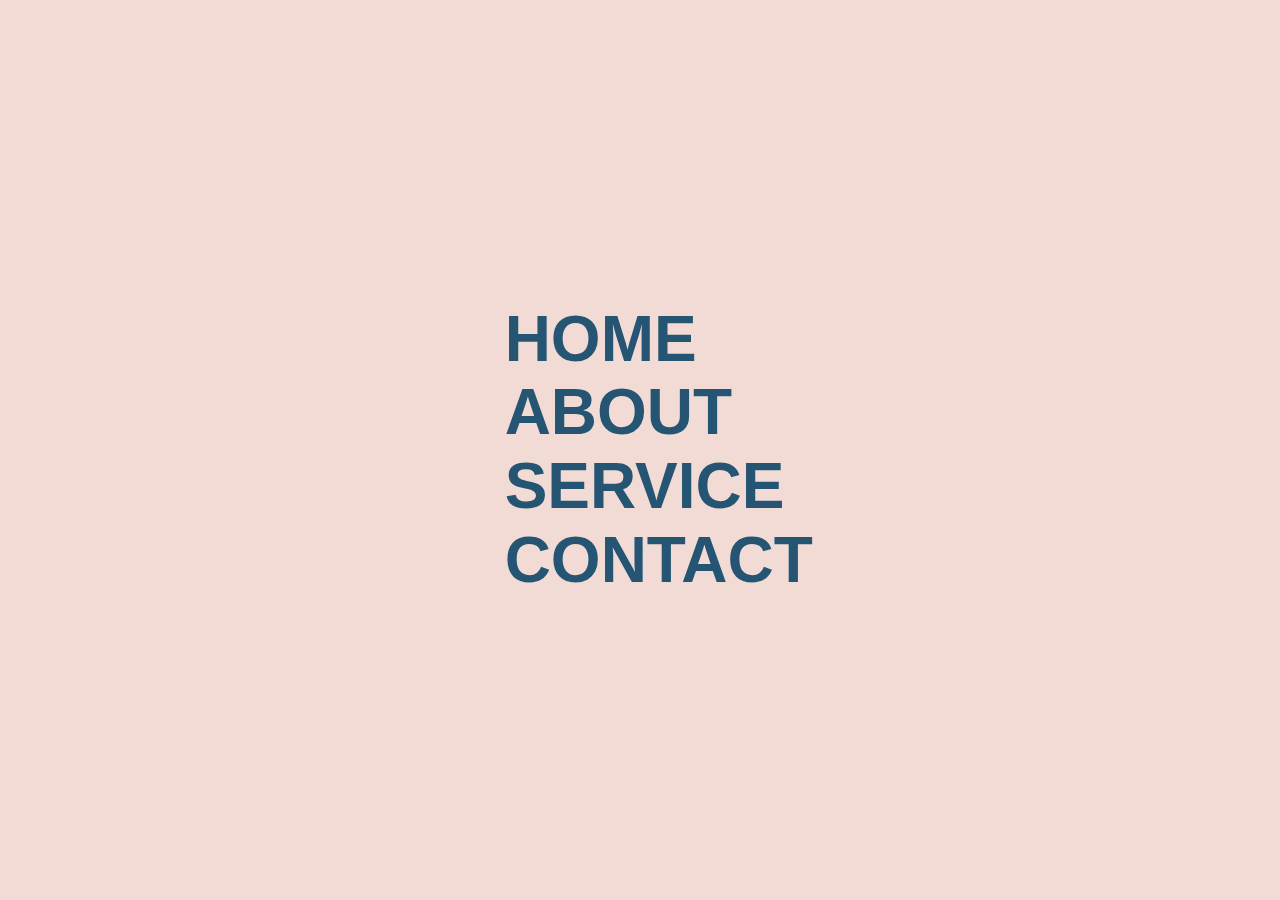
<file: index.html>
<!DOCTYPE html>
<html lang="fr">
  <head>
    <meta charset="UTF-8"/>
    <meta name="viewport" content="width=device-width, initial-scale=1.0"/>
    <link rel="stylesheet" href="index.css"/>
    <title>Typewriter Animation Item Hover Effects | CSS</title>
  </head>
  <body>
    <div class="container">
      <ul class="nav-list">
        <li class="nav-item"><span>&times;</span><a class="nav-link" href="#" data-text="home">home</a></li>
        <li class="nav-item"><span>&times;</span><a class="nav-link" href="#" data-text="about">about</a></li>
        <li class="nav-item"><span>&times;</span><a class="nav-link" href="#" data-text="service">service</a></li>
        <li class="nav-item"><span>&times;</span><a class="nav-link" href="#" data-text="contact">contact</a></li>
      </ul>
    </div>
  </body>
</html>
</file>
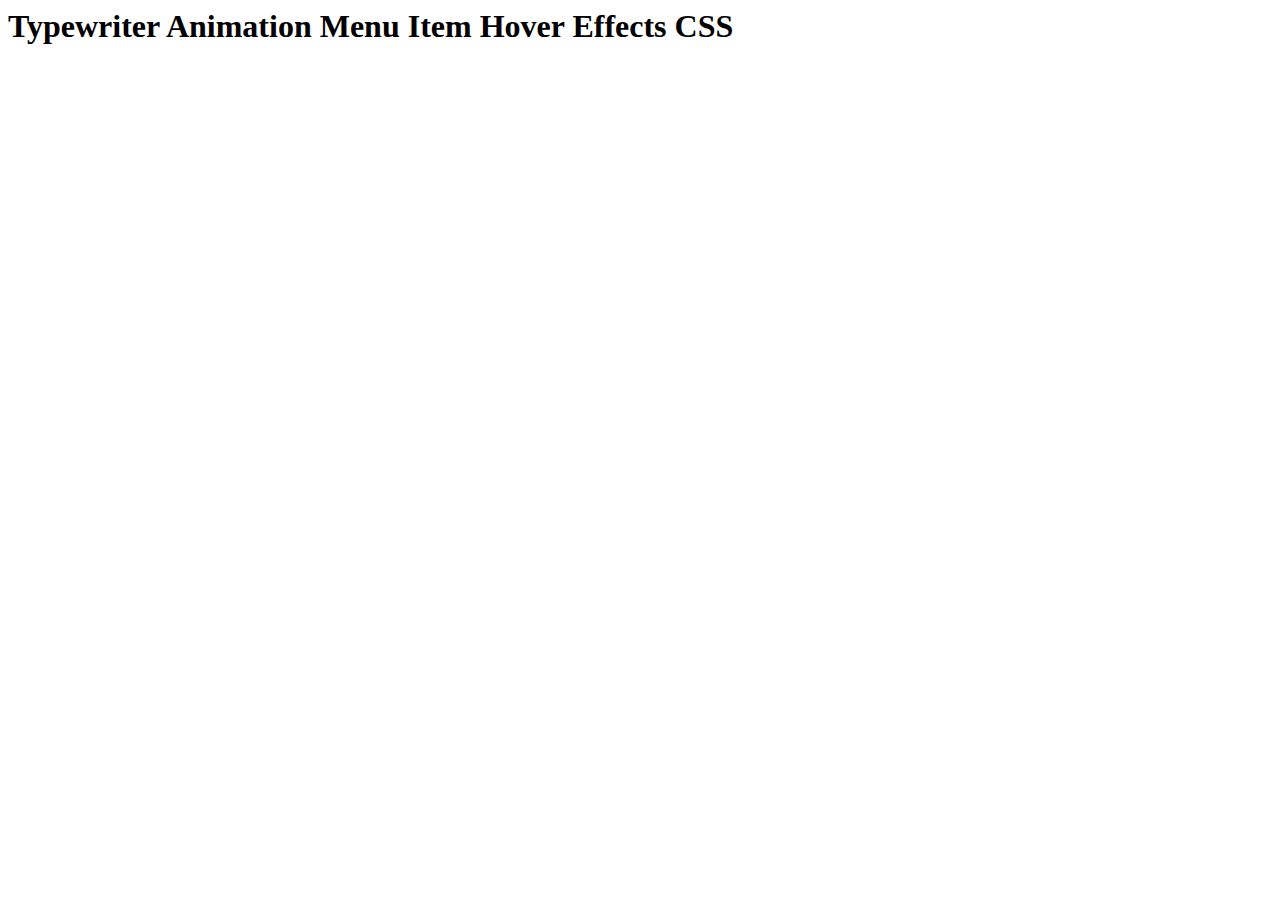
<file: README.html>
<html>
      <head>
        <meta charset="UTF-8">
        <title>README.md</title>
      </head>
      <body>
        <h1 id="typewriter-animation-menu-item-hover-effects-css">Typewriter Animation Menu Item Hover Effects CSS</h1>

      </body>
    </html>
</file>
<file: index.css>
/* Color Theme Swatches in Hex */
body {
  font-family: 'circular std', sans-serif;
  height: 100vh;
  overflow: hidden;
  display: -webkit-box;
  display: -ms-flexbox;
  display: flex;
  -webkit-box-pack: center;
  -ms-flex-pack: center;
  justify-content: center;
  -webkit-box-align: center;
  -ms-flex-align: center;
  align-items: center; }
  body a {
    text-decoration: none; }
  body .container {
    position: fixed;
    width: 100vw;
    height: 100vh;
    z-index: 3;
    background-color: #F2DBD5;
    display: -webkit-box;
    display: -ms-flexbox;
    display: flex;
    -webkit-box-pack: center;
    -ms-flex-pack: center;
    justify-content: center;
    -webkit-box-align: center;
    -ms-flex-align: center;
    align-items: center; }
    body .container .nav-list {
      position: relative;
      -webkit-transition: all 480ms;
      -o-transition: all 480ms;
      transition: all 480ms; }
      body .container .nav-list:hover .nav-link:before {
        -webkit-animation: animColor 0.5s steps(7) forwards;
        animation: animColor 0.5s steps(7) forwards; }

@-webkit-keyframes animColor {
  0% {
    width: 387.063px; }
  100% {
    width: 0px; } }

@keyframes animColor {
  0% {
    width: 387.063px; }
  100% {
    width: 0px; } }
      body .container .nav-list .nav-item:hover .nav-link:before {
        -webkit-animation: animColorv2 1s steps(7) forwards;
        animation: animColorv2 1s steps(7) forwards; }

@-webkit-keyframes animColorv2 {
  0% {
    width: 0px; }
  100% {
    width: 387.063px; } }

@keyframes animColorv2 {
  0% {
    width: 0px; }
  100% {
    width: 387.063px; } }
      body .container .nav-list .nav-item {
        margin: 0 20px;
        font-size: 4em;
        display: -webkit-box;
        display: -ms-flexbox;
        display: flex;
        -webkit-box-pack: start;
        -ms-flex-pack: start;
        justify-content: flex-start;
        -webkit-box-align: center;
        -ms-flex-align: center;
        align-items: center; }
        body .container .nav-list .nav-item span {
          display: -webkit-box;
          display: -ms-flexbox;
          display: flex;
          -webkit-box-pack: start;
          -ms-flex-pack: start;
          justify-content: flex-start;
          -webkit-box-align: center;
          -ms-flex-align: center;
          align-items: center;
          color: transparent;
          -webkit-transition: all 480ms;
          -o-transition: all 480ms;
          transition: all 480ms; }
        @media screen and (min-width: 1024px) {
          body .container .nav-list .nav-item:hover span {
            color: #8FC4D9; } }
        body .container .nav-list .nav-item .nav-link {
          text-transform: uppercase;
          font-weight: 700;
          position: relative;
          color: rgba(255, 255, 255, 0.5); }
          body .container .nav-list .nav-item .nav-link:before {
            content: attr(data-text);
            position: absolute;
            top: 0;
            overflow: hidden;
            color: #265573;
            white-space: nowrap;
            -webkit-transition: all 480ms;
            -o-transition: all 480ms;
            transition: all 480ms; }

html {
  line-height: 1.15;
  -webkit-text-size-adjust: 100%; }

body {
  margin: 0; }

main {
  display: block; }

h1 {
  font-size: 2em;
  margin: .67em 0; }

hr {
  -webkit-box-sizing: content-box;
  box-sizing: content-box;
  height: 0;
  overflow: visible; }

pre {
  font-family: monospace,monospace;
  font-size: 1em; }

a {
  background-color: transparent; }

abbr[title] {
  border-bottom: none;
  text-decoration: underline;
  -webkit-text-decoration: underline dotted;
  text-decoration: underline dotted; }

b, strong {
  font-weight: bolder; }

code, kbd, samp {
  font-family: monospace,monospace;
  font-size: 1em; }

small {
  font-size: 80%; }

sub, sup {
  font-size: 75%;
  line-height: 0;
  position: relative;
  vertical-align: baseline; }

sub {
  bottom: -.25em; }

sup {
  top: -.5em; }

img {
  border-style: none; }

button, input, optgroup, select, textarea {
  font-family: inherit;
  font-size: 100%;
  line-height: 1.15;
  margin: 0; }

button, input {
  overflow: visible; }

button, select {
  text-transform: none; }

[type=button], [type=reset], [type=submit], button {
  -webkit-appearance: button; }

[type=button]::-moz-focus-inner, [type=reset]::-moz-focus-inner, [type=submit]::-moz-focus-inner, button::-moz-focus-inner {
  border-style: none;
  padding: 0; }

[type=button]:-moz-focusring, [type=reset]:-moz-focusring, [type=submit]:-moz-focusring, button:-moz-focusring {
  outline: 1px dotted ButtonText; }

fieldset {
  padding: .35em .75em .625em; }

legend {
  -webkit-box-sizing: border-box;
  box-sizing: border-box;
  color: inherit;
  display: table;
  max-width: 100%;
  padding: 0;
  white-space: normal; }

progress {
  vertical-align: baseline; }

textarea {
  overflow: auto; }

[type=checkbox], [type=radio] {
  -webkit-box-sizing: border-box;
  box-sizing: border-box;
  padding: 0; }

[type=number]::-webkit-inner-spin-button, [type=number]::-webkit-outer-spin-button {
  height: auto; }

[type=search] {
  -webkit-appearance: textfield;
  outline-offset: -2px; }

[type=search]::-webkit-search-decoration {
  -webkit-appearance: none; }

::-webkit-file-upload-button {
  -webkit-appearance: button;
  font: inherit; }

details {
  display: block; }

summary {
  display: list-item; }

template {
  display: none; }

[hidden] {
  display: none; }

html, body, p, ol, ul, li, dl, dt, dd, blockquote, figure, fieldset, legend, textarea, pre, iframe, hr, h1, h2, h3, h4, h5, h6 {
  margin: 0;
  padding: 0; }

h1, h2, h3, h4, h5, h6 {
  font-size: 100%;
  font-weight: 400; }

ul {
  list-style: none; }

button, input, select, textarea {
  margin: 0; }

html {
  -webkit-box-sizing: border-box;
  box-sizing: border-box; }

*, *::before, *::after {
  -webkit-box-sizing: inherit;
  box-sizing: inherit; }

img, video {
  height: auto;
  max-width: 100%; }

iframe {
  border: 0; }

table {
  border-collapse: collapse;
  border-spacing: 0; }

td, th {
  padding: 0; }

td:not([align]), th:not([align]) {
  text-align: left; }
</file>
